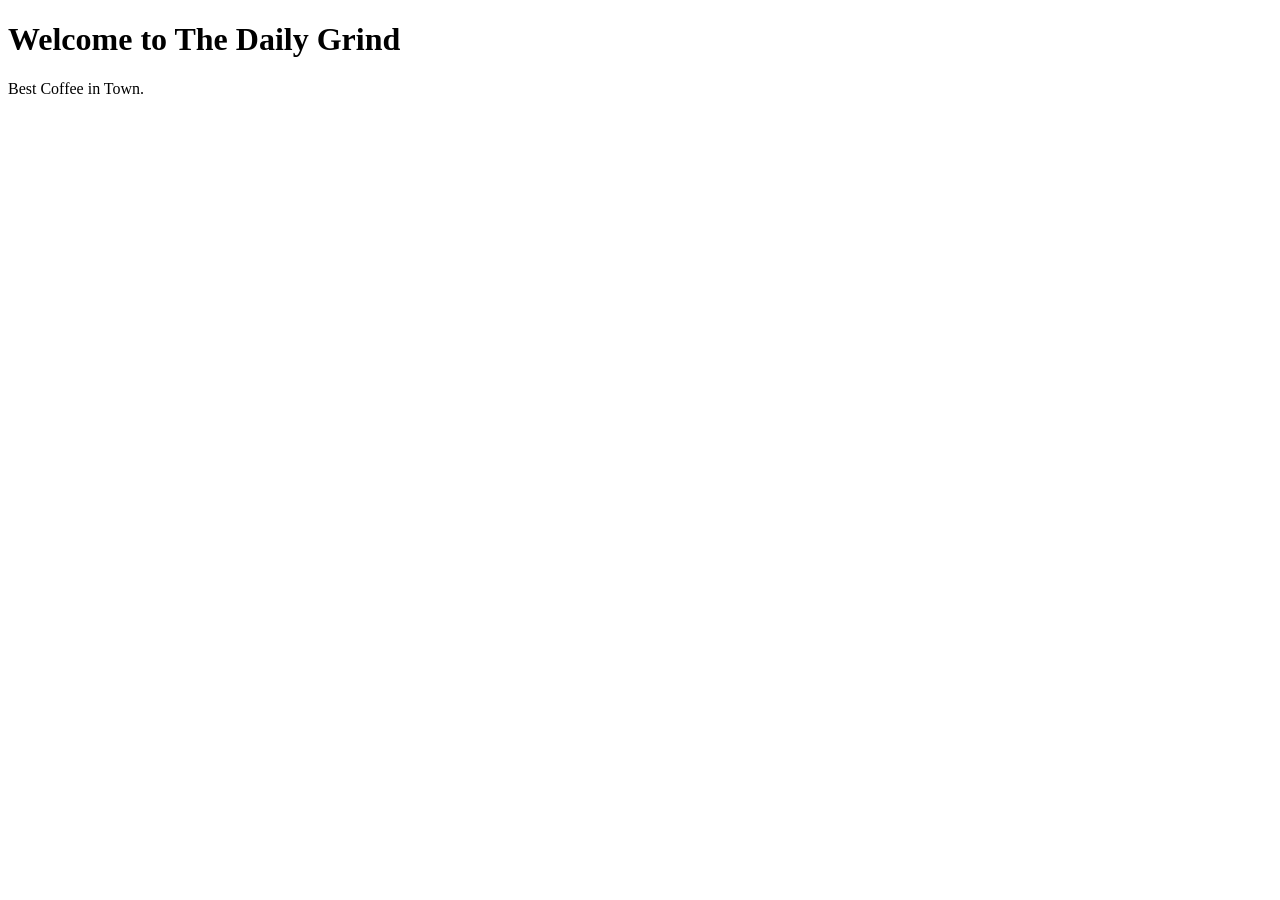
<file: index.html>
<!DOCTYPE html>
<html lang="en">
<head>
    <meta charset="UTF-8">
    <meta name="viewport" content="width=device-width, initial-scale=1.0">
    <title>
        coffee Haven
    </title>
</head>
<body>
    <h1>Welcome to The Daily Grind</h1>
    <p>Best Coffee in Town.</p>
</body>
</html>
</file>
